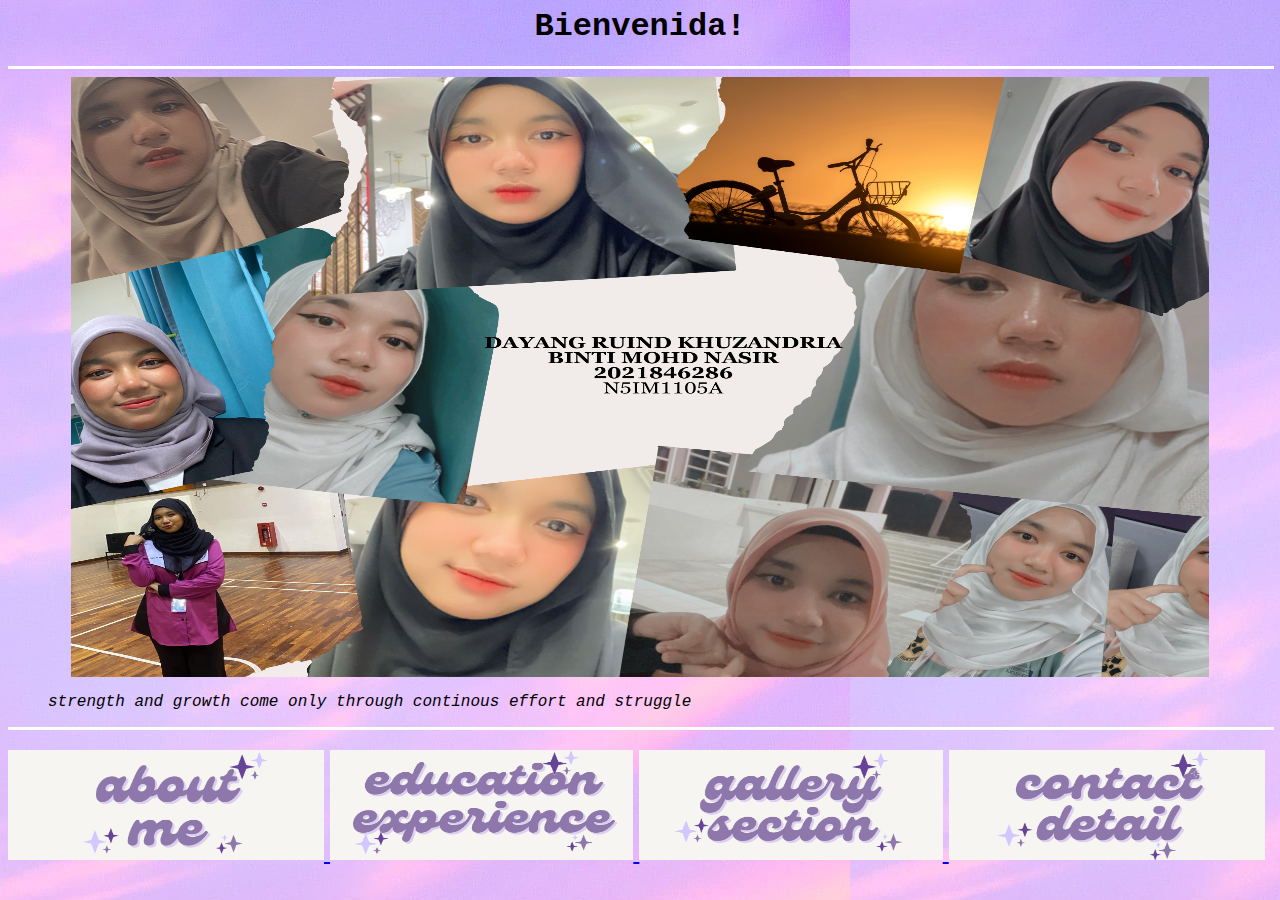
<file: index.html>
<html>
    <head>
        <title>Win's Slice of Life</title>
    </head>
    <style>
        body
        {
            background-image: url('image/purple_background.jpg');
        }
    </style>
    <body>
        <font face="courier new">
            <h1 align="center">Bienvenida!</h1>
            
            <hr size="3" width="100%" color="white">
            <!--Inserting Images-->
            <div align="center">
                <a href="image/index_pic.png"><img src="image/index_pic.png" height="600" width="90%" border="0"> </a>
            </div>
            <blockquote><i>strength and growth come only through continous effort and struggle</i></blockquote>
        </font>
        <hr size="3" width="100%" color="white">
        <h2>
            <a href="about_me.html"><img src="image/4.png" width="25%" height="110"> </a>
            <a href="edu_experience.html"><img src="image/1.png" width="24%" height="110"> </a>
            <a href="gallery.html"><img src="image/3.png" width="24%" height="110"> </a>
            <a href="contacts.html"><img src="image/2.png" width="25%" height="110"> </a>
        </h2>
        </body>
</html>
</file>
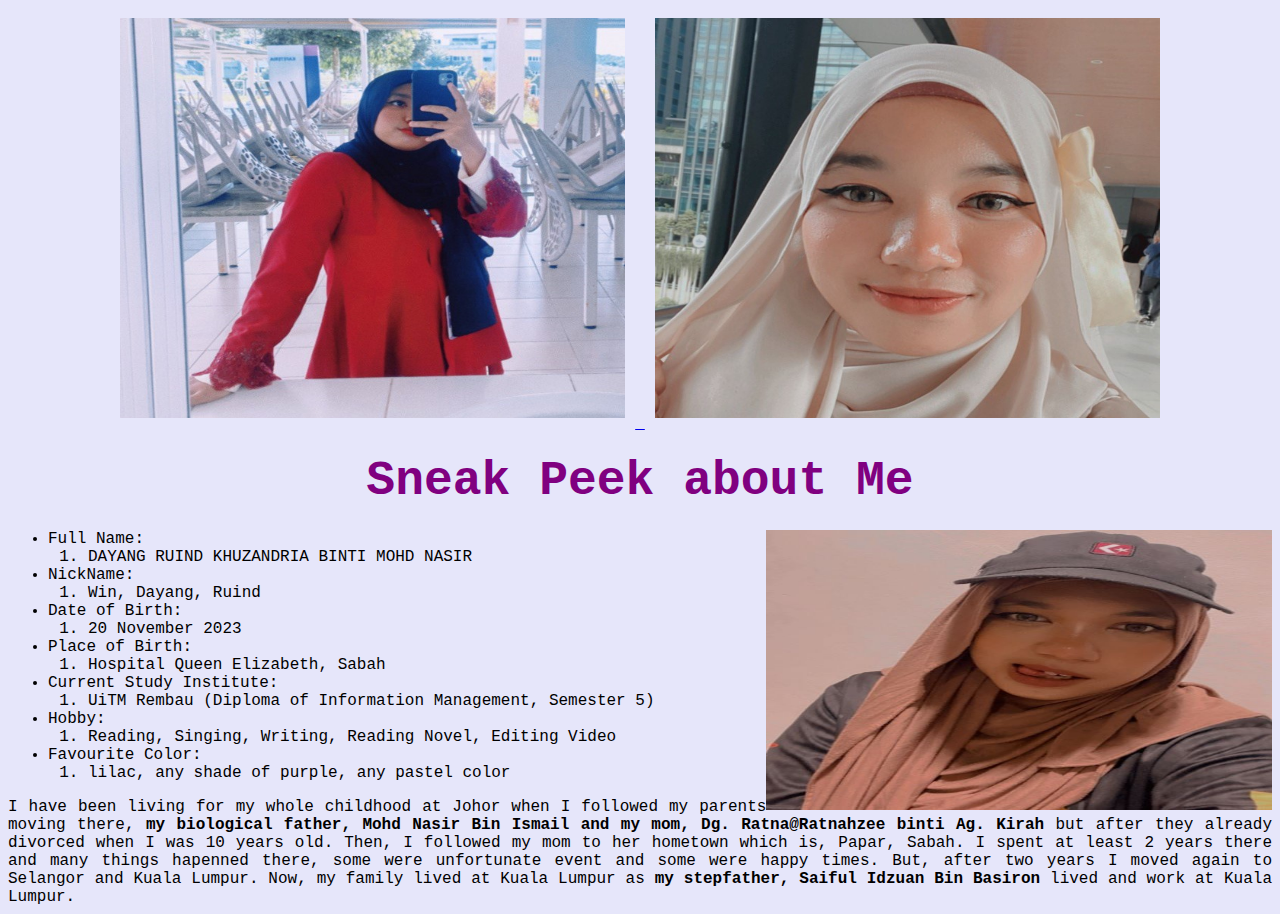
<file: about_me.html>
<html>
    <head>
        <title>About Me</title>
    </head>

    <style>
        body
        {
            background-color: lavender;
        }
    </style>
    <style>
        body
        {
            font-family: 'Courier New', Courier, monospace;
        }
    </style>
    <body>
        <div align="center">
            <a href="image/mirror.jpg"><img src="image/mirror.jpg" hspace="10" vspace="10" border="0" width="40%" height="400">  </a>
            <a href="image/dayang_12.jpg"><img src="image/dayang_12.jpg" hspace="10" vspace="10" border="0" width="40%" height="400">  </a>
        </div>
        <h1 align="center">
            <font size="30" color="purple">Sneak Peek about Me</font>
        </h1>
        <div>
          <img src="image/dayang_badminton.jpg" style="float: right;" width="40%" height="280">
        </div>
        <div align="left">
            <ul>
                <li>Full Name:
                    <ol>
                        <li>DAYANG RUIND KHUZANDRIA BINTI MOHD NASIR </li>
                    </ol>
                </li>
                <li>NickName:
                    <ol>
                        <li>Win, Dayang, Ruind</li>
                    </ol>
                    </li>
                <li>Date of Birth:
                    <ol>
                        <li>20 November 2023</li>
                    </ol>
                </li>
                <li>Place of Birth:
                    <ol>
                        <li>Hospital Queen Elizabeth, Sabah</li>
                    </ol>
                </li>
                <li>Current Study Institute:
                    <ol>
                        <li>UiTM Rembau (Diploma of Information Management, Semester 5)</li>
                    </ol>
                </li>
                <li>Hobby:
                    <ol>
                        <li>Reading, Singing, Writing, Reading Novel, Editing Video</li>
                    </ol>
                </li>
                <li>Favourite Color:
                    <ol>
                        <li>lilac, any shade of purple, any pastel color</li>
                    </ol>
                </li>
            </ul>
        </div>
        <div style="text-align: justify;">
        
        I have been living for my whole childhood at Johor when I followed my parents moving there, <b>my biological father, Mohd Nasir Bin Ismail and my mom, Dg. Ratna@Ratnahzee binti Ag. Kirah</b> but after they already divorced when I was 10 years old.
        Then, I followed my mom to her hometown which is, Papar, Sabah. I spent at least 2 years there and many things hapenned there, some were unfortunate event and some were happy times.
        But, after two years I moved again to Selangor and Kuala Lumpur. Now, my family lived at Kuala Lumpur as <b>my stepfather, Saiful Idzuan Bin Basiron</b> lived and work at Kuala Lumpur.
      
        </div>
    </body>
</html>
</file>
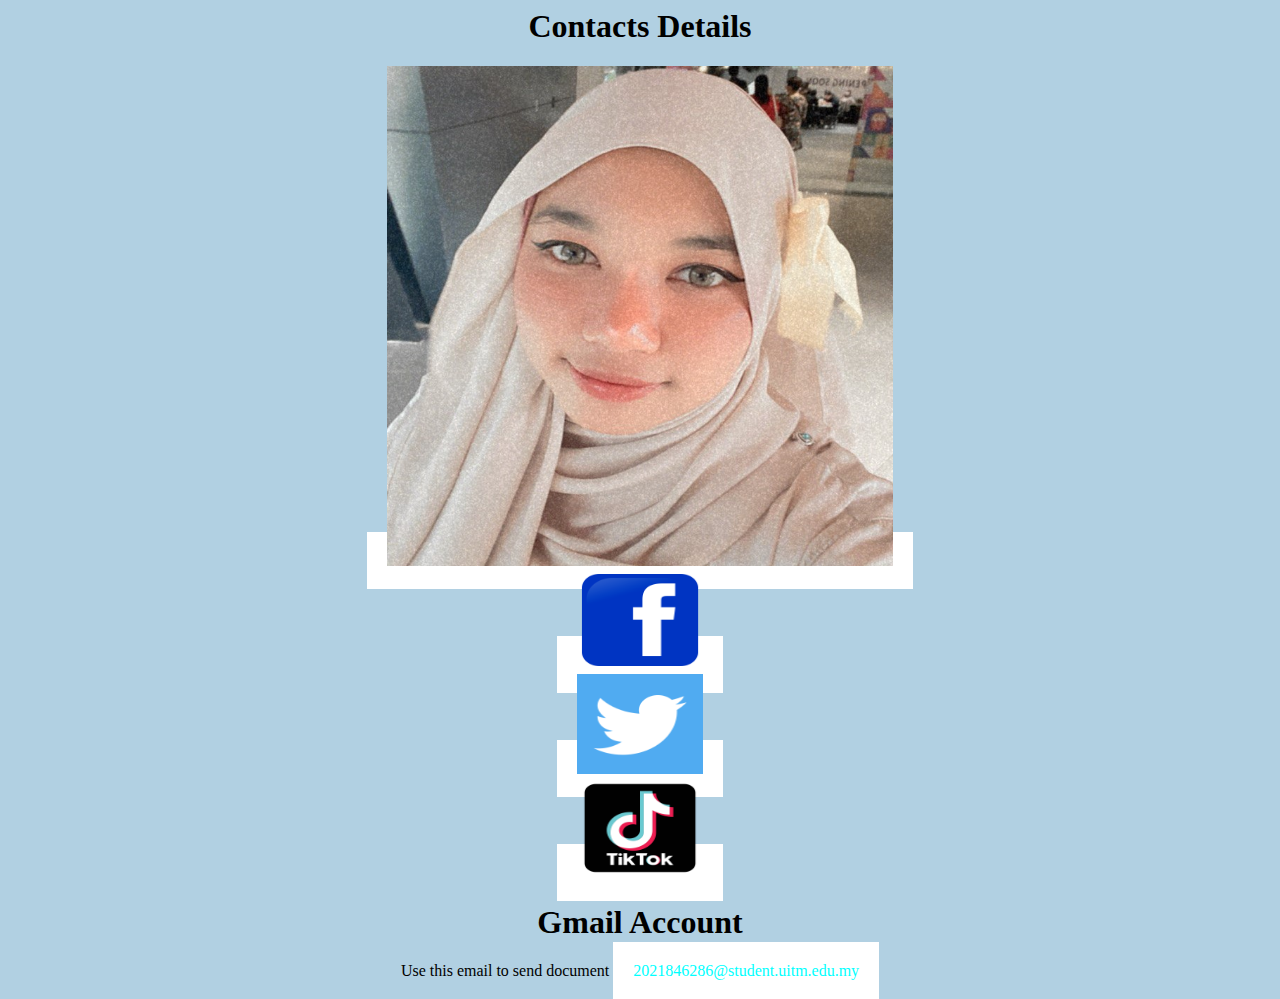
<file: contacts.html>
<html>
    <head>
        <title>Contacts Details</title>
    </head>
    <style>
        body
        {
            background-color: b1d0e2;
        }
    </style>
    <link rel="stylesheet" href="css/stylesheet.css">
    <body>
    <div align="center">
        <h1 color="blue" size="100">Contacts Details</h1>
    </div>
    <div align="center">
    <a href="image/dayang.jpg"><img src="image/dayang.jpg" width="40%" height="500"> </a>
    </div>
    <div align="center">
        <a href="https://www.facebook.com/"><img src="image/facebook.png" width="10%" height="100"> </a>
    </div>
    <div align="center">
        <a href="https://twitter.com/home"><img src="image/twitter2.png" width="10%" height="100"> </a>
    </div>
    <div align="center">
        <a href="https://www.tiktok.com/@rui__ned_"><img src="image/tiktok.png" width="10%" height="100"> </a>
    </div>
    <h1 align="center">Gmail Account</h1>
    <p align="center">
        Use this email to send document
        <a href="mailto:https://mail.google.com/mail/u/0/#inbox">2021846286@student.uitm.edu.my</a>
    </p>
</body>
</html>
</file>
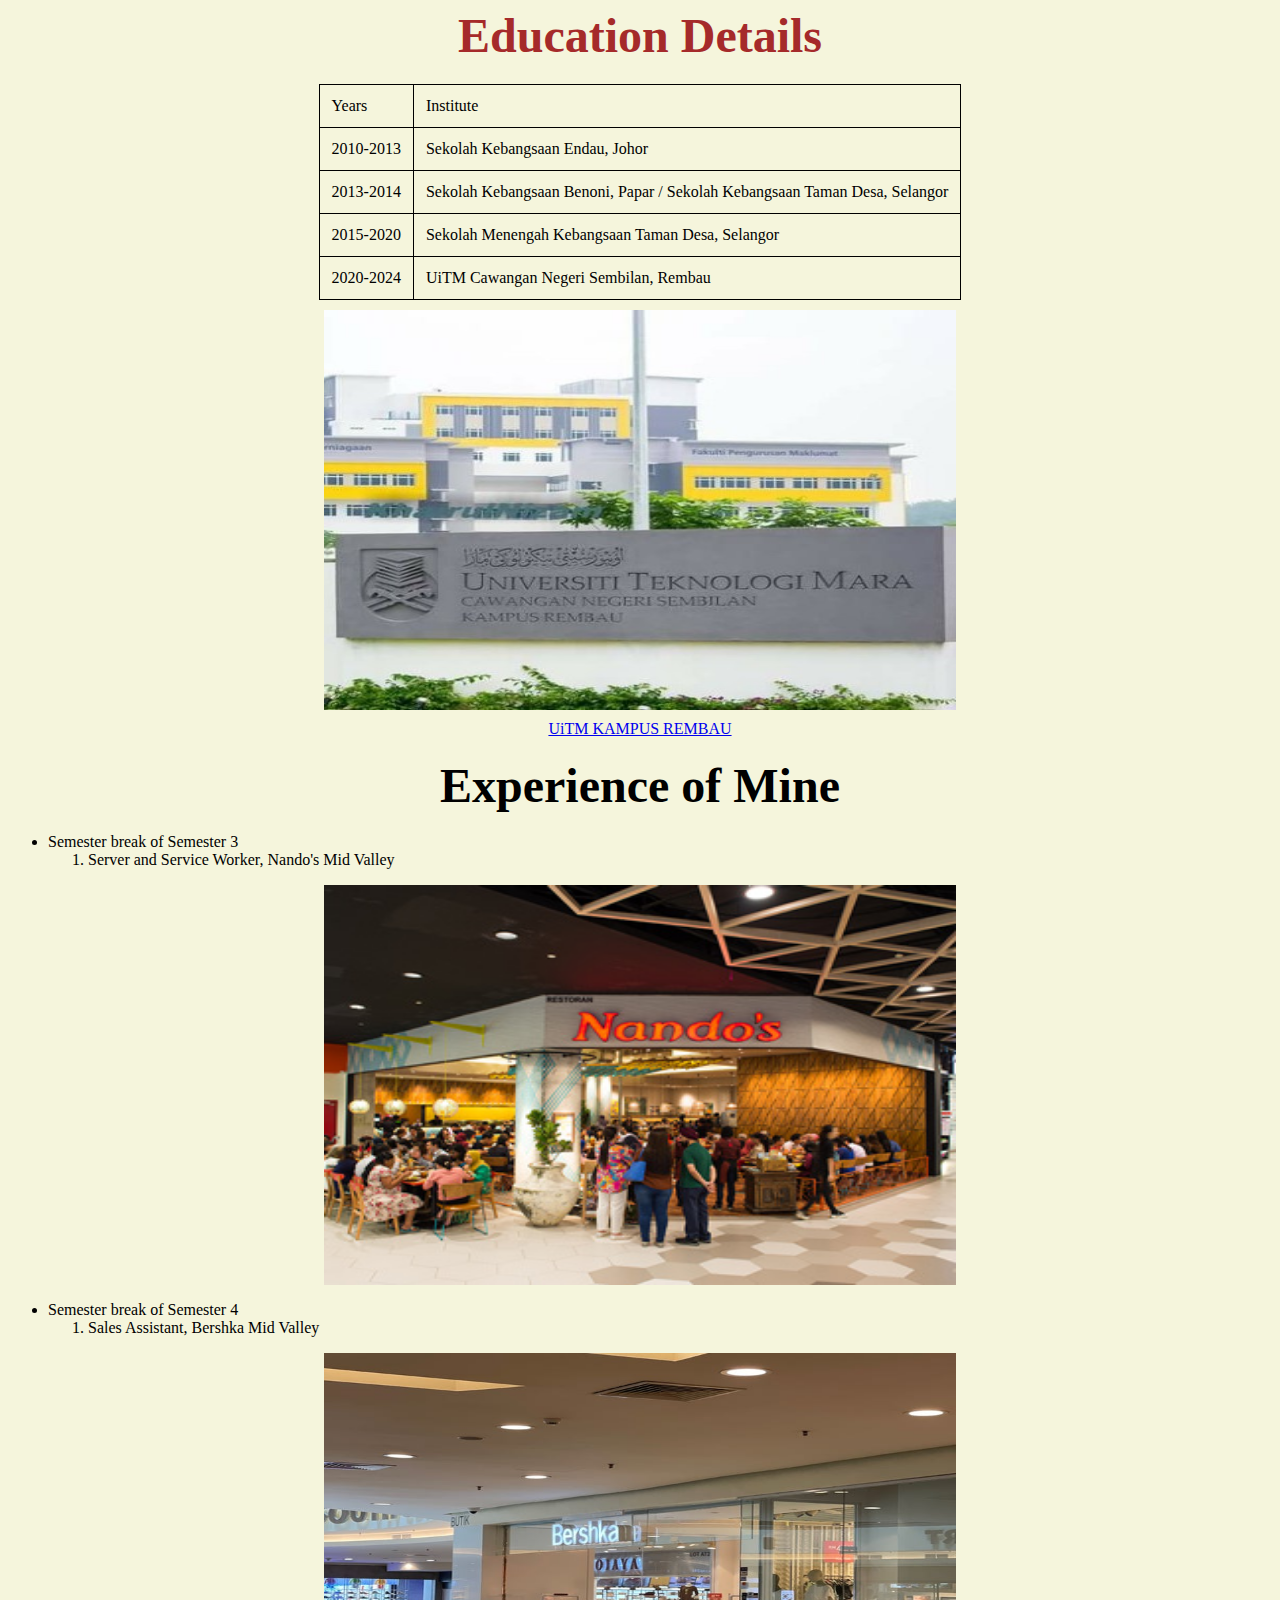
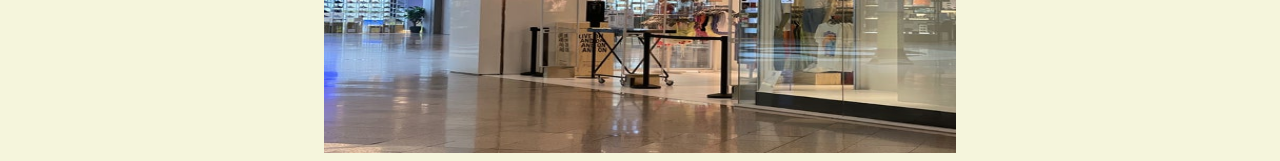
<file: edu_experience.html>
<html>
    <head>
        <title>Education & Experience</title>
    </head>
    <style>
        body
        {
            background-color: beige;
        }
    </style>
    <body>
        <style>
            table,tr,td
            {
                border: 1px solid black;
                border-collapse: collapse;
                padding: 12px;
            }
        </style>
       
        <font face="times new roman">
            <h1 align="center"><font size="40" color="brown">Education Details</font></h1>
        </font>
        <table align="center">
            <tr>
                <td>Years</td>
                <td>Institute</td>
            </tr>
            <tr>
                <td>2010-2013</td>
                <td>Sekolah Kebangsaan Endau, Johor</td>
            </tr>
            <tr>
                <td>2013-2014</td>
                <td>Sekolah Kebangsaan Benoni, Papar / Sekolah Kebangsaan Taman Desa, Selangor</td>
            </tr>
            <tr>
                <td>2015-2020</td>
                <td>Sekolah Menengah Kebangsaan Taman Desa, Selangor</td>
            </tr>
            <tr>
                <td>2020-2024</td>
                <td>UiTM Cawangan Negeri Sembilan, Rembau</td>
            </tr>
        </table>
        <div align="center">
        <a href="image/rembau.jpg"><img src="image/rembau.jpg" width="50%" height="400" vspace="10" hspace="10"> </a>
        <div align="center">
        <a href="https://nsembilan.uitm.edu.my/rembau/">UiTM KAMPUS REMBAU</a>
        </div>
    </div>
        <font face="times new roman" size="100">
        <h2 align="center"><font="100" color="brown">Experience of Mine</font> </h2>
        </font>
    <div>
        <ul>
            <li>Semester break of Semester 3
                <ol>
                    <li> Server and Service Worker, Nando's Mid Valley</li>
                </ol>
            </li>
        </ul>
    </div>
    <div align="center">
        <a href="image/nandos.jpg"><img src="image/nandos.jpg" height="400" width="50%"> </a>
    </div>
    <div>
        <ul>
            <li>Semester break of Semester 4
                <ol>
                    <li>Sales Assistant, Bershka Mid Valley</li>
                </ol>
            </li>
        </ul>
    </div>
    <div align="center">
        <a href="image/bershka.jpg"><img src="image/bershka.jpg" height="400" width="50%">  </a>
    </div>
    </body>
</html>
</file>
<file: css/stylesheet.css>
a:link
      {
        color:aqua;
        background-color: white;
        text-decoration: none;
        padding: 20px;
      }
a:visited
      {
        color:purple;
        background-color: black;
        padding: 20px;
      }
</file>
